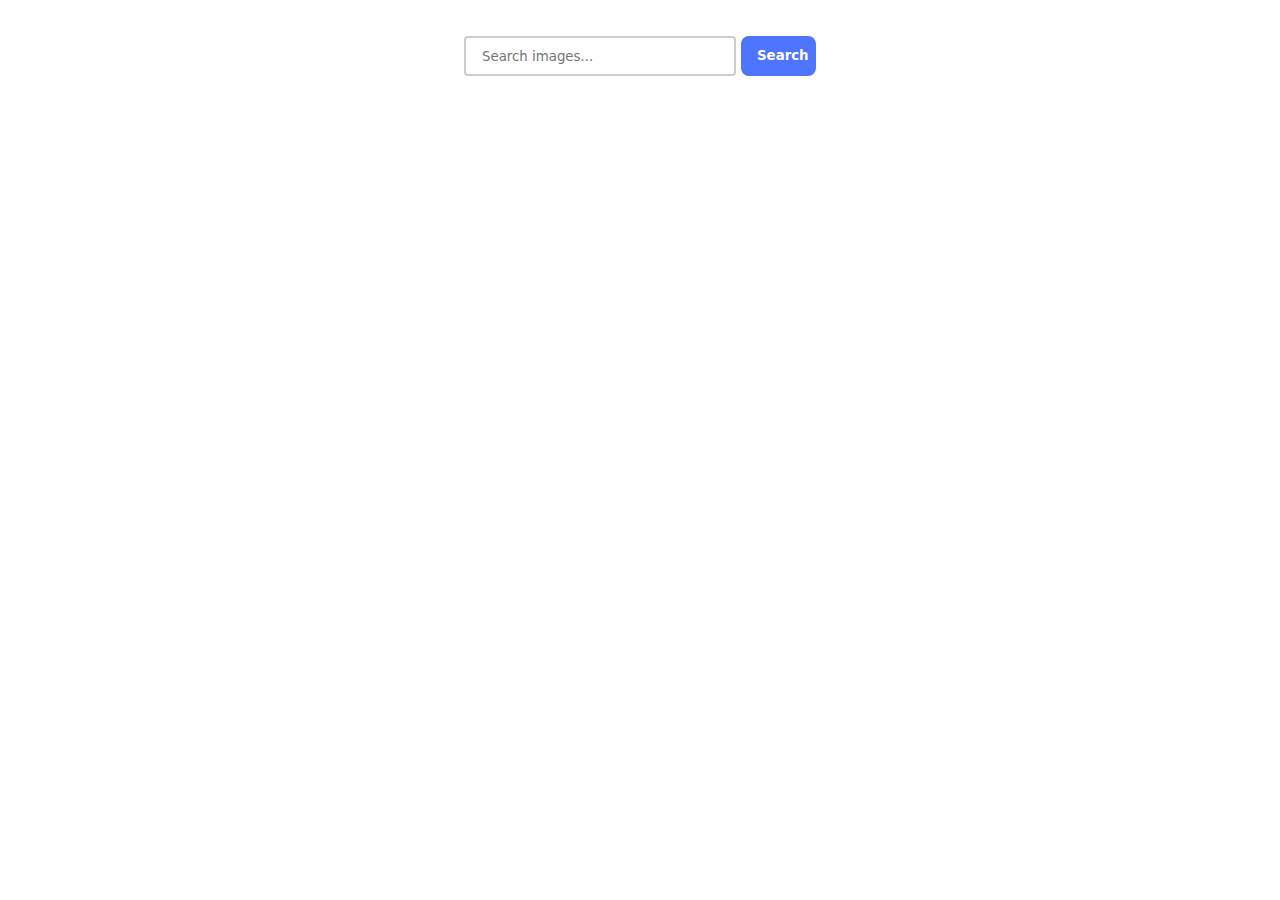
<file: src/index.html>
<!DOCTYPE html>
<html lang="en">
  <head>
    <meta charset="UTF-8" />
    <link rel="icon" type="image/svg+xml" href="/favicon.svg" />
    <meta name="viewport" content="width=device-width, initial-scale=1.0" />
    <title>Homework 11</title>
    <link rel="stylesheet" href="./css/styles.css" />
  </head>
  <body>
    <main>
      <form class="form form-js">
        <input
          type="text"
          class="input-style input-js"
          name="picture"
          placeholder="Search images..."
        />
        <button type="submit">Search</button>
      </form>
      <span class="loader hidden"></span>
      <ul class="gallery-list list-js"></ul>
    </main>

    <script type="module" src="./main.js"></script>
  </body>
</html>
</file>
<file: src/css/styles.css>
/**
  |============================
  | include css partials with
  | default @import url()
  |============================
*/
/* Common styles */
@import url('./reset.css');
@import url('./base.css');
@import url('./container.css');
@import url('./animations.css');

/* Sections style */
@import url('./header.css');
@import url('./vite-promo.css');
@import url('./badges.css');
@import url('./back-link.css');
@import url('./footer.css');

.form {
  display: flex;
  gap: 5px;
  justify-content: center;
  margin-top: 36px;
  margin-bottom: 32px;
}
.input-style {
  min-width: 272px;
  height: 40px;
  border: 2px solid #ccc;
  border-radius: 4px;
  padding-left: 16px;
  outline: none;
}
.input-style:hover {
  border-color: black;
  transition: all 0.5s;
}

.input-style:focus {
  border-color: #4e75ff;
  transition: all 0.5s;
}
.form button {
  font-weight: 600;
  width: 75px;
  height: Hug 40px;
  background-color: #4e75ff;
  color: #ffffff;
  top: 268px;
  left: 28px;
  padding: 8px 16px 8px 16px;
  gap: 10px;
  border-radius: 8px;
}

.form button:hover {
  background-color: #6c8cff;
  transition: all 0.5s;
}

.gallery-list {
  display: flex;
  gap: 24px;
  flex-wrap: wrap;
  justify-content: center;
}

.img-item {
  width: 360px;
  height: 200px;
  top: 332px;
  left: 540px;
}
.list-item {
  border: 1px solid black;
}

.list-container {
  display: flex;
  justify-content: space-between;
  padding: 4px 20px 4px 20px;
}
.item-text {
  font-weight: 600;
}
.item {
  display: flex;
  flex-direction: column;
  align-items: center;
}
.loader {
  display: flex;
  margin: auto;
  margin-bottom: 30px;
  justify-content: center;
  width: 64px;
  height: 64px;
  position: relative;
  background: #fff;
  border-radius: 4px;
  overflow: hidden;
}

.loader:before {
  content: '';
  position: absolute;
  left: 0;
  bottom: 0;
  width: 40px;
  height: 40px;
  transform: rotate(45deg) translate(30%, 40%);
  background: #ff9371;
  box-shadow: 32px -34px 0 5px #ff3d00;
  animation: slide 2s infinite ease-in-out alternate;
}

.loader:after {
  content: '';
  position: absolute;
  left: 10px;
  top: 10px;
  width: 16px;
  height: 16px;
  border-radius: 50%;
  background: #ff3d00;
  transform: rotate(0deg);
  transform-origin: 35px 145px;
  animation: rotate 2s infinite ease-in-out;
}

@keyframes slide {
  0%,
  100% {
    bottom: -35px;
  }

  25%,
  75% {
    bottom: -2px;
  }

  20%,
  80% {
    bottom: 2px;
  }
}

@keyframes rotate {
  0% {
    transform: rotate(-15deg);
  }

  25%,
  75% {
    transform: rotate(0deg);
  }

  100% {
    transform: rotate(25deg);
  }
}
.hidden {
  display: none;
}
</file>
